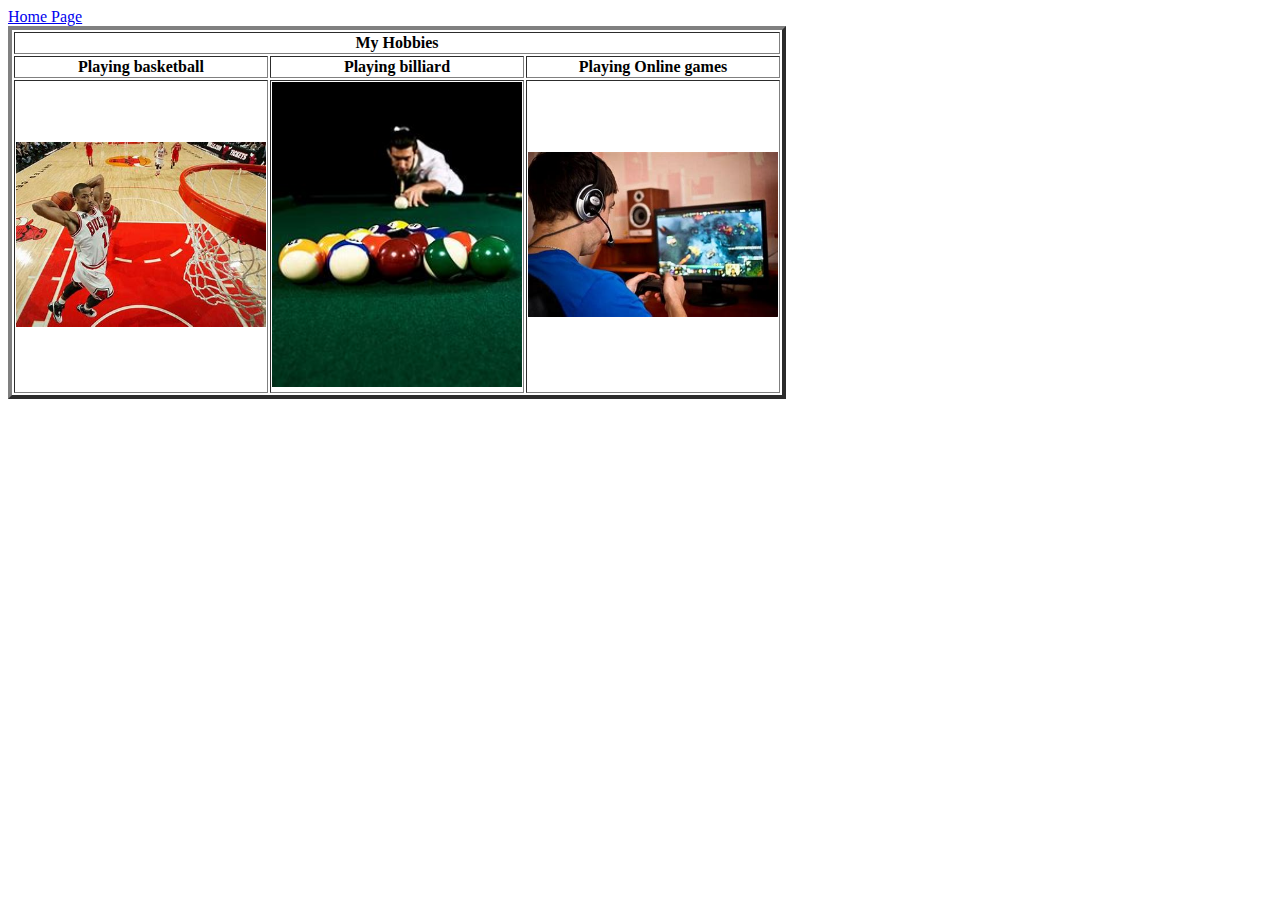
<file: Hobbies.html>
<!DOCTYPE html>
<html lang="en">
<head>
<a href="index.html">Home Page</a>
    
    <table border="4">
            <thead>
                <tr>
                 <th colspan="3">My Hobbies</th>
                </tr>
             
                <tr>
                <th>Playing basketball</th>
                <th>Playing billiard</th>
                <th>Playing Online games</th>
                </tr>
             
                <tr>
                <td><img src="basketball.jpeg"width='250'></td>
                <td><img src="billiard.jpeg"width='250'></td>
                <td><img src="online games.jpeg"width='250'></td>
                </tr>
            </thead>  
        </tbody>
      </table>
      


    
</body>
</html>
</file>
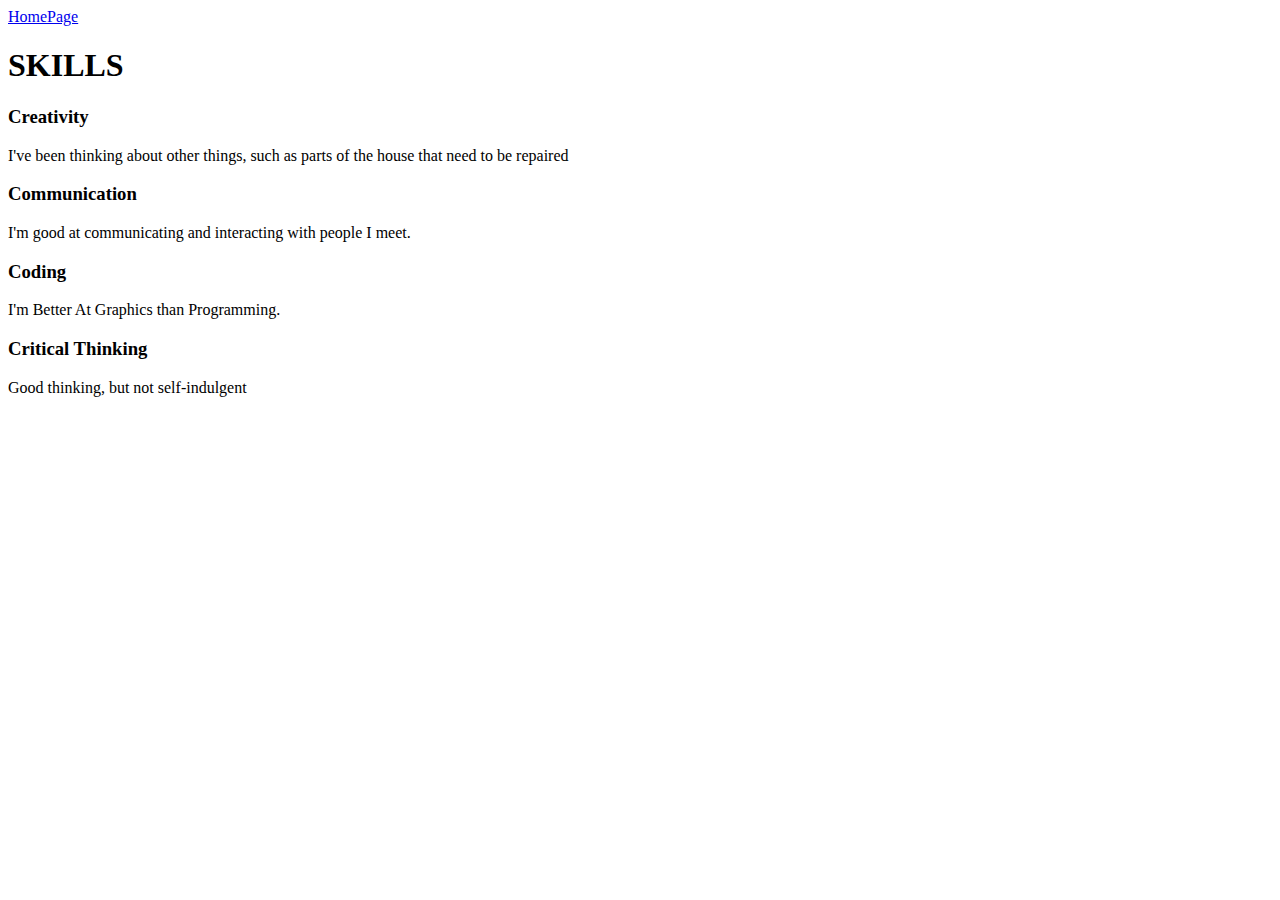
<file: Skills.html>
<!DOCTYPE html>
<html lang="em">
<head>
    <a href="index.html">HomePage</a>
    <title>SKILLS</title>
 <h1>SKILLS</h1>

 <h3>Creativity</h3>
 <p>I've been thinking about other things, such as parts of the house that need to be repaired</p>
 <h3>Communication</h3>
 <p>I'm good at communicating and interacting with people I meet.</p>
 <h3>Coding</h3>
 <p>I'm Better At Graphics than Programming.</p>
 <h3>Critical Thinking</h3>
 <p>Good thinking, but not self-indulgent</p>
</body>
</html>
</file>
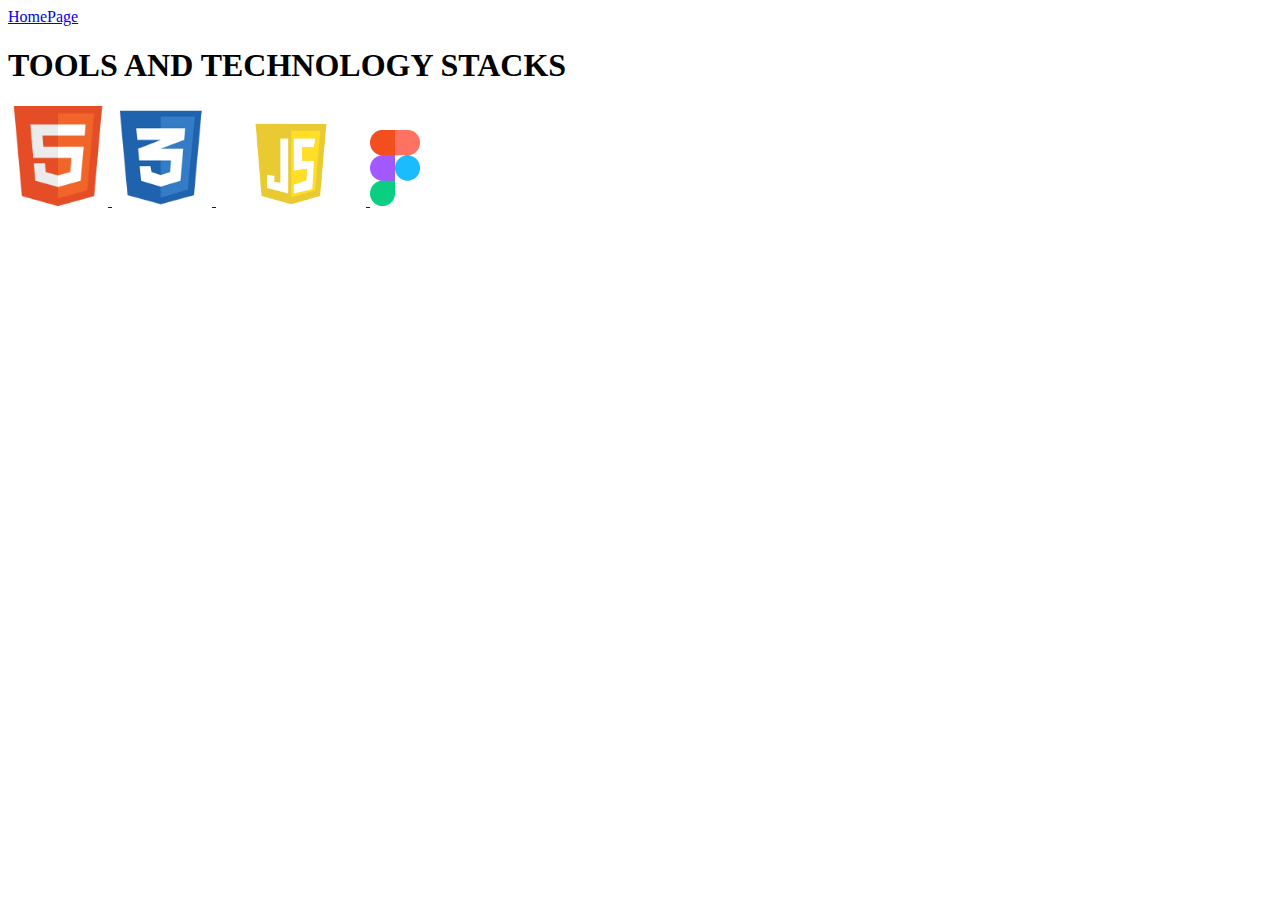
<file: Tools And Technology Stacks.html>
<!DOCTYPE html>
<html lang="em">
<head>
    <a href="index.html">HomePage</a>
    <title>TOOLS</title>
    <h1>TOOLS AND TECHNOLOGY STACKS</h1>
<a href="https://www.w3schools.com/html/default.asp">
<img src="HTML.png" width="100">
<a href="https://www.w3schools.com/css/css3_images.asp">
<img src="CSS.png" width="100">
<a href="https://www.w3schools.com/js/default.asp">
<img src="JavaScript.png" width="150">
<a href="https://www.figma.com/">
<img src="figma.png" width="50">
</a>
</body>
</html>
</file>
